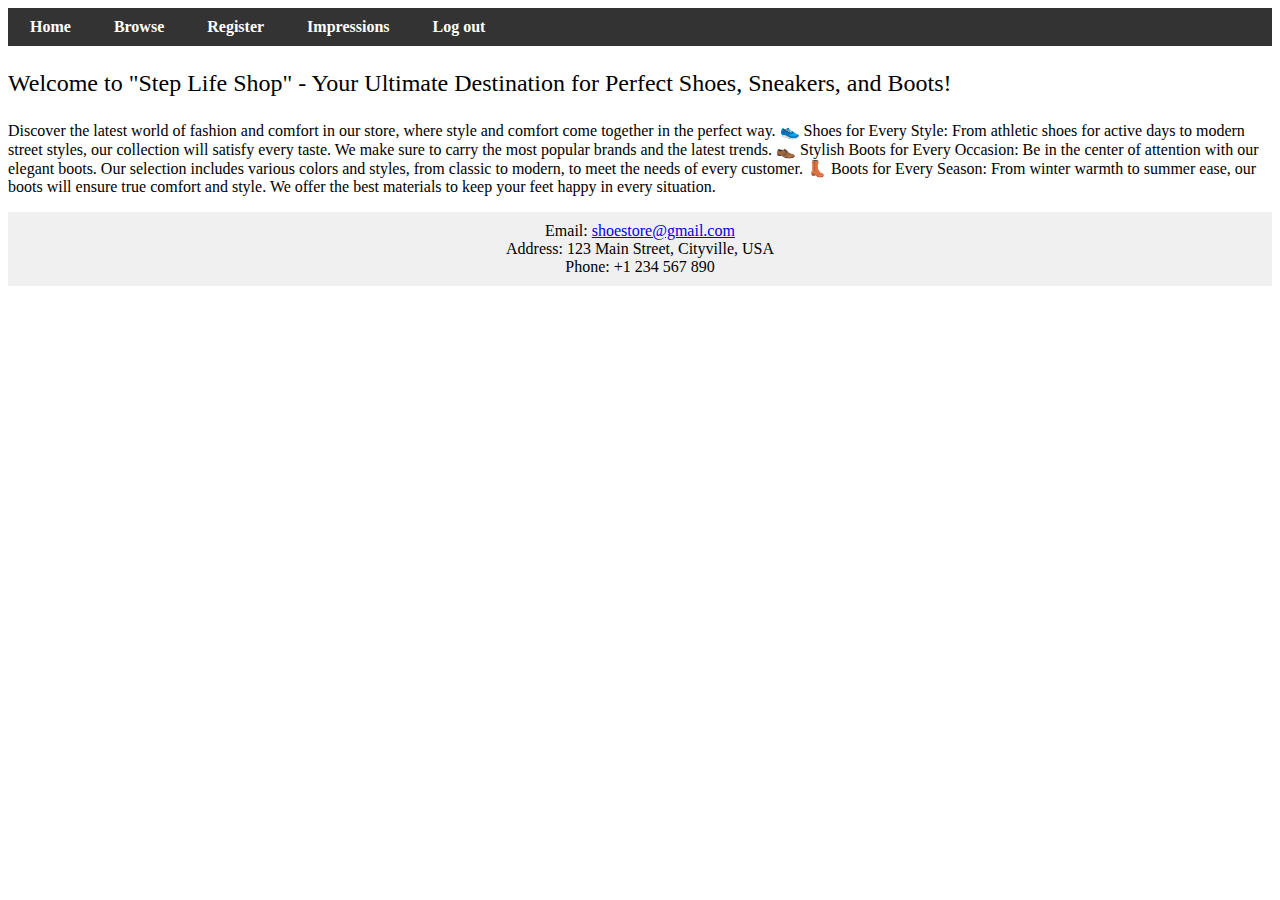
<file: index.html>
<!DOCTYPE html>
<html lang="en">
  <head>
    <meta charset="UTF-8" />
    <meta name="viewport" content="width=device-width, initial-scale=1.0" />
    <title>Your Website</title>
    <script src="https://code.jquery.com/jquery-3.6.4.min.js"></script>
  </head>
  <body>
    <div id="content"></div>
    <script>
      $().ready(function () {
        var initExists = localStorage.getItem("init") !== null;
        if (initExists) {
        } else {
          localStorage.setItem("init", "true");
          let storedIntegerArray = [15, 8, 9, 0, 4, 5, 3, 7, 5, 22];
          let jsonString = JSON.stringify(storedIntegerArray);
          localStorage.setItem("myIntegerArray", jsonString);

          let myStringArray = ["User1:1111", "User2:wdqwwq", "User5:dsaas"];
          jsonString = JSON.stringify(myStringArray);
          localStorage.setItem("myStringArray", jsonString);
        }

        localStorage.setItem("firstName", null);
        localStorage.setItem("lastName", null);
        localStorage.setItem("username", null);
        localStorage.setItem("email", null);
        localStorage.setItem("bankCard", null);
        localStorage.setItem("homeAddress", null);
        localStorage.setItem("phone", null);
        localStorage.setItem("registered", false);
        window.location.replace("home.html");
      });
    </script>
  </body>
</html>
</file>
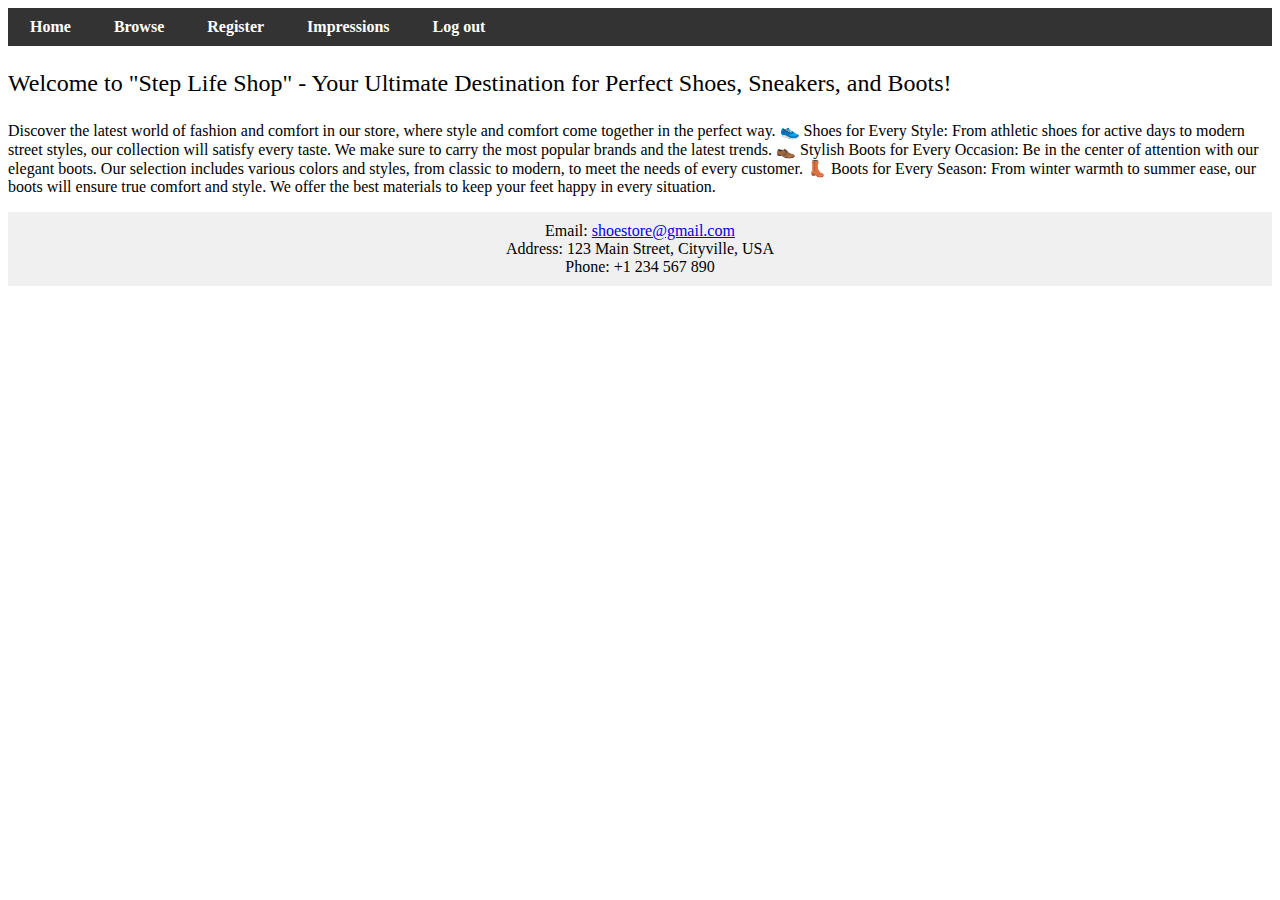
<file: home.html>
<!DOCTYPE html>
<html lang="en">
  <head>
    <meta charset="UTF-8" />
    <meta name="viewport" content="width=device-width, initial-scale=1.0" />
    <title>Document</title>
    <link rel="stylesheet" href="style.css" />
    <script src="https://code.jquery.com/jquery-3.6.4.min.js"></script>
    <script src="home.js"></script>
    <link rel="stylesheet" href="style.css" />
  </head>
  <body>
    <nav>
      <li><a href="home.html">Home</a></li>
      <li><a href="browse.html">Browse</a></li>
      <li><a href="register.html">Register</a></li>
      <li><a href="impressions.html">Impressions</a></li>

      <li><a href="" class="pom" onclick="logOut(event)">Log out</a></li>
      <li id="username-container"></li>
    </nav>
    <div>
      <p style="font-size: x-large">
        Welcome to "Step Life Shop" - Your Ultimate Destination for Perfect
        Shoes, Sneakers, and Boots!
      </p>
      <p>
        Discover the latest world of fashion and comfort in our store, where
        style and comfort come together in the perfect way. 👟 Shoes for Every
        Style: From athletic shoes for active days to modern street styles, our
        collection will satisfy every taste. We make sure to carry the most
        popular brands and the latest trends. 👞 Stylish Boots for Every
        Occasion: Be in the center of attention with our elegant boots. Our
        selection includes various colors and styles, from classic to modern, to
        meet the needs of every customer. 👢 Boots for Every Season: From winter
        warmth to summer ease, our boots will ensure true comfort and style. We
        offer the best materials to keep your feet happy in every situation.
      </p>
    </div>
    <p>
      <span id="name" style="color: rgb(11, 11, 11); font-weight: bold"> </span>
    </p>
    <footer
      style="background-color: #f0f0f0; padding: 10px; text-align: center"
    >
      <p style="margin: 0">
        Email: <a href="mailto:shoestore@gmail.com">shoestore@gmail.com</a>
      </p>
      <p style="margin: 0">Address: 123 Main Street, Cityville, USA</p>
      <p style="margin: 0">Phone: +1 234 567 890</p>
    </footer>
  </body>
</html>
</file>
<file: style.css>
.klasa {
  border: 1px solid #ccc;
  padding: 10px;
  margin: 10px;
  width: 200px;
  height: auto; /* Adjust height as needed */
  display: inline-block;
  text-align: center;
  background-color: #fff; /* Adjust background color */
  transition: transform 0.2s ease-in-out;
}

.klasa:hover {
  transform: scale(1.05);
}

.klasa h4,
.klasa p {
  margin-bottom: 8px;
  color: #333; /* Adjust text color as needed */
}

.klasa img {
  max-width: 100%;
  height: 150px;
  margin-bottom: 8px;
}

.klasa button {
  background-color: #4caf50;
  color: white;
  padding: 8px 12px;
  border: none;
  cursor: pointer;
  margin-top: 8px;
}

.klasa button:hover {
  background-color: #45a049;
}

.klasa button.disabled {
  background-color: #ddd;
  cursor: not-allowed;
}

/* Adjust styles for likes paragraph and button */
.klasa p.likes {
  margin-bottom: 8px;
  color: #4caf50;
  font-weight: bold;
}

.klasa button.likes-btn {
  background-color: #4caf50;
  color: white;
  padding: 8px 12px;
  border: none;
  cursor: pointer;
  margin-top: 8px;
}

.klasa button.likes-btn:hover {
  background-color: #45a049;
}

.klasa2 {
  border: 1px solid #ddd;
  padding: 15px;
  margin: 10px;
  width: 250px;
  height: auto; /* Adjust height as needed */
  display: inline-block;
  text-align: center;
  background-color: #f9f9f9;
}

.klasa2 h4,
.klasa2 p {
  margin-bottom: 8px;
  color: #333; /* Adjust text color as needed */
}

.klasa2 img {
  max-width: 100%;
  height: 150px;
  margin-bottom: 8px;
}
.klasa2 button {
  background-color: lightcoral;
}
nav {
  background-color: #333;
  padding: 10px;
}

nav ul {
  list-style-type: none;
  margin: 0;
  padding: 0;
  display: flex; /* Add flex display for positioning */
}

nav li {
  display: inline-block;
  margin-right: 15px;
}

nav a {
  text-decoration: none;
  color: #fff;
  font-weight: bold;
  font-size: 16px;
  padding: 8px 12px;
  border-radius: 5px;
  transition: background-color 0.3s ease;
}

nav a:hover {
  background-color: #555;
}

/* Additional style for the username container */
#username-container {
  color: #fff;
  font-weight: bold;
  font-size: 16px;
  margin-left: auto;
  float: right;
}

.user-spot {
  float: right;
  padding: 14px 16px;
  color: white;
}

#content-container {
  padding: 20px;
}
.pom {
  color: #fff;
  font-weight: bold;
  font-size: 16px;
  margin-left: auto;
}
.klasa p.likes {
  margin-bottom: 8px;
  color: #4caf50;
  font-weight: bold;
}

.klasa button.likes-btn {
  background-color: #4caf50;
  color: white;
  padding: 8px 12px;
  border: none;
  cursor: pointer;
  margin-top: 8px;
}

.klasa button.likes-btn:hover {
  background-color: #45a049;
}
</file>
